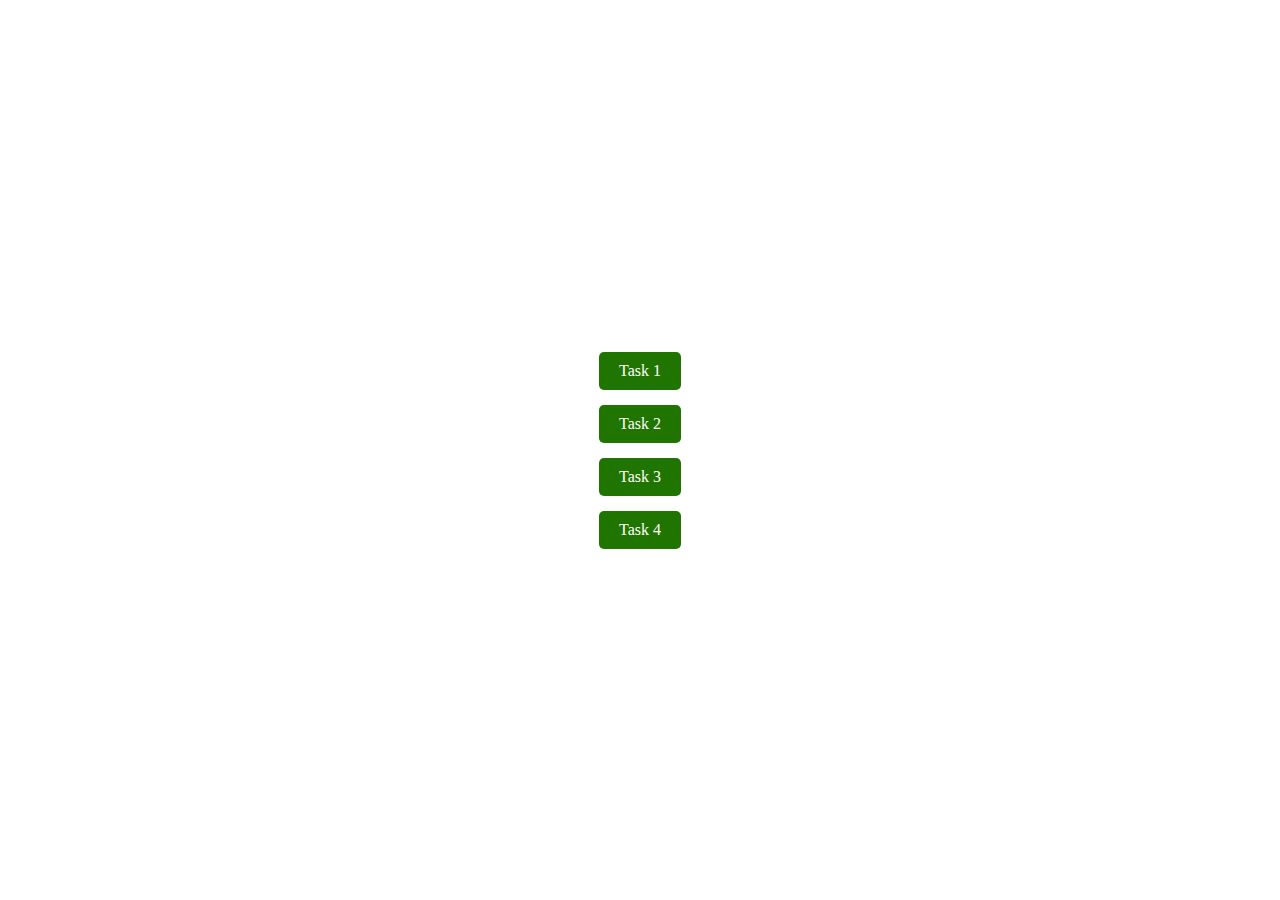
<file: task/index.html>
<!DOCTYPE html>
<html lang="en">
<head>
    <meta charset="UTF-8">
    <meta name="viewport" content="width=device-width, initial-scale=1.0">
    <title>Task Nav</title>
    <link rel="stylesheet" href="style.css">
</head>
<body>
    <div class="button-container">
        <a href="Task 1/index.html" class="task-button">Task 1</a>
        <a href="Task 2/index.html" class="task-button">Task 2</a>
        <a href="Task 3/index.html" class="task-button">Task 3</a>
        <a href="Task 4/index.html" class="task-button">Task 4</a>
    </div>
</body>
</html>
</file>
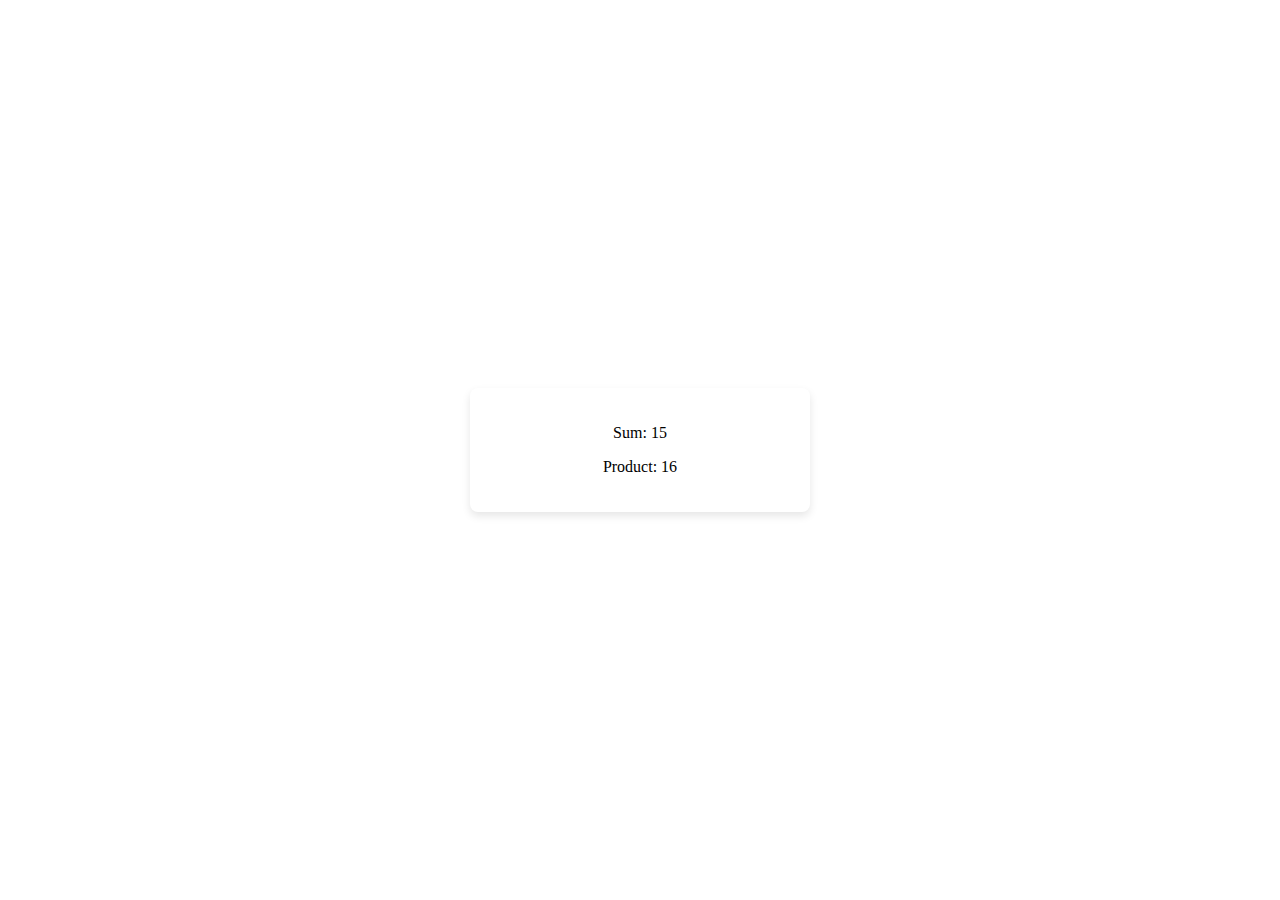
<file: task/Task 1/index.html>
<!DOCTYPE html>
<html lang="en">

<head>
    <meta charset="UTF-8">
    <meta name="viewport" content="width=device-width, initial-scale=1.0">
    <title>Task 1</title>
    <link rel="stylesheet" href="style.css" />
</head>

<body>

    <div id="centered-box"></div>

    <script src="script.js"></script>
</body>

</html>
</file>
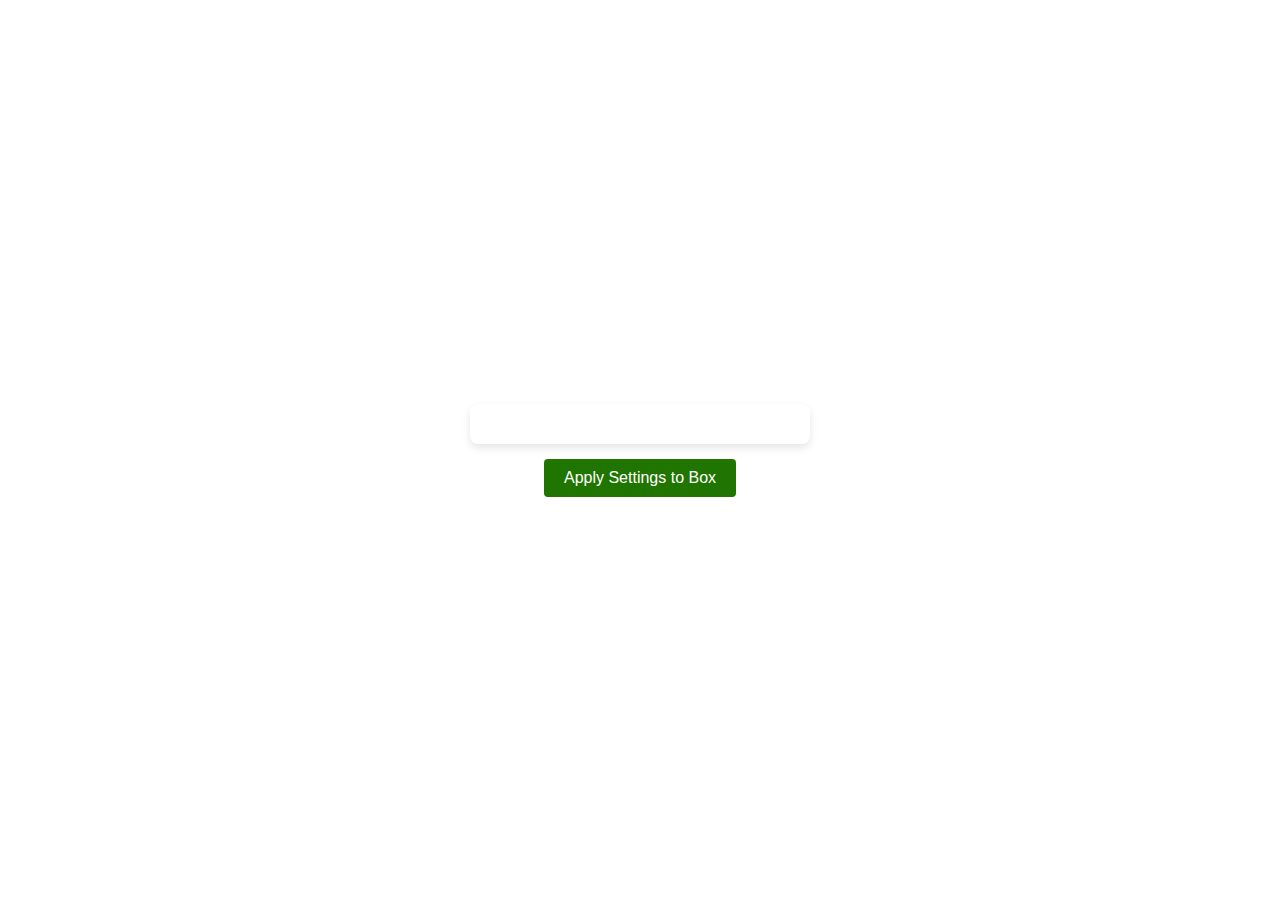
<file: task/Task 2/index.html>
<!DOCTYPE html>
<html lang="en">
<head>
    <meta charset="UTF-8">
    <meta name="viewport" content="width=device-width, initial-scale=1.0">
    <title>Task 2</title>
    <link rel="stylesheet" href="style.css" />
</head>
<body>

    <div id="centered-box"></div>
    
    <div class="button-container">
        <button onclick="applySettings(settings)" class="task-button">Apply Settings to Box</button>
    </div>

    <script src="script.js"></script>
</body>
</html>
</file>
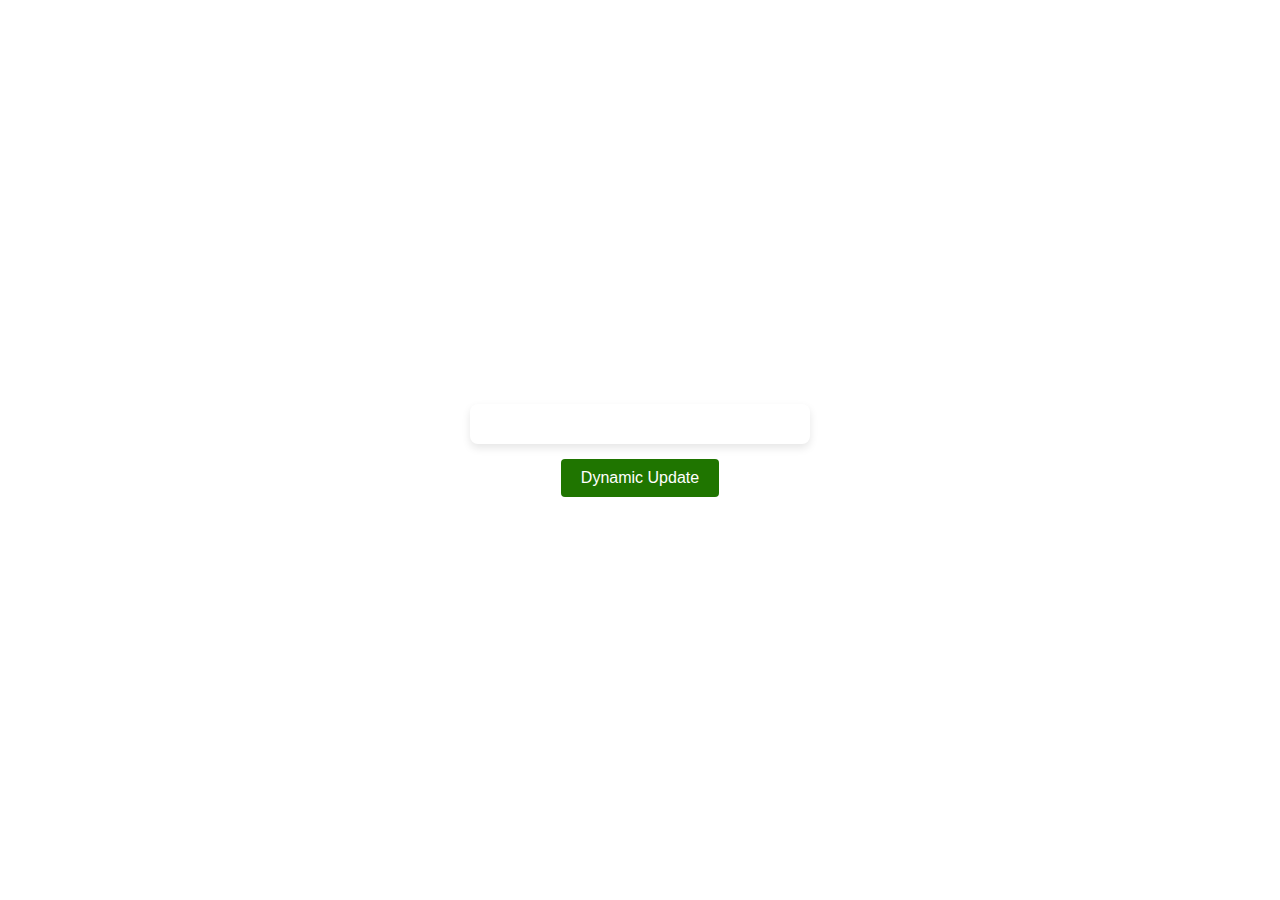
<file: task/Task 3/index.html>
<!DOCTYPE html>
<html lang="en">
<head>
    <meta charset="UTF-8">
    <meta name="viewport" content="width=device-width, initial-scale=1.0">
    <title>Task 3</title>
    <link rel="stylesheet" href="style.css" />
</head>
<body>

    <div id="centered-box"></div>
    
    <div class="button-container">
        <button onclick="updateContent()" class="task-button">Dynamic Update</button>
    </div>

    <script src="script.js"></script>
</body>
</html>
</file>
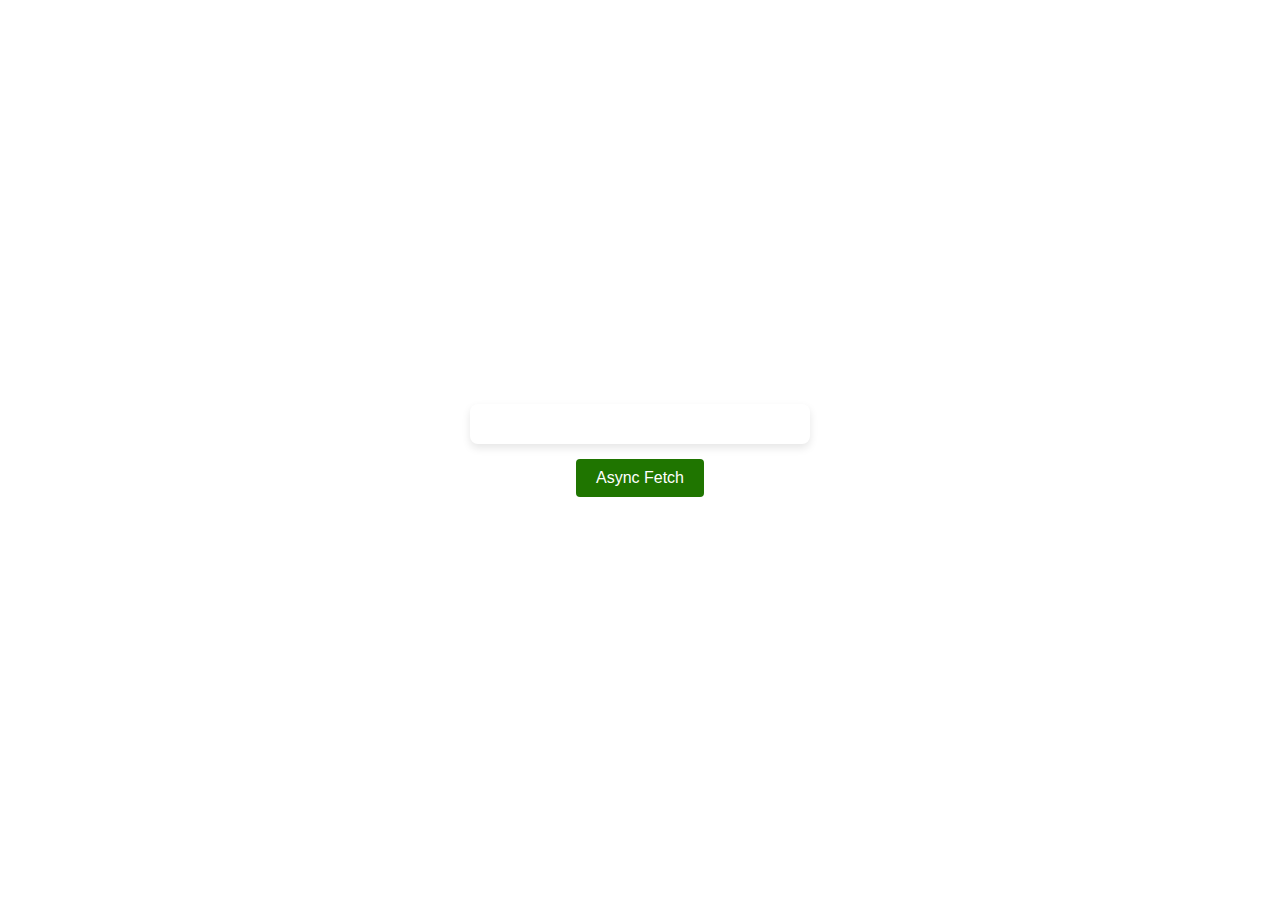
<file: task/Task 4/index.html>
<!DOCTYPE html>
<html lang="en">
<head>
    <meta charset="UTF-8">
    <meta name="viewport" content="width=device-width, initial-scale=1.0">
    <title>Task 4</title>
    <link rel="stylesheet" href="style.css" />
</head>
<body>

    <div id="centered-box"></div>
    <div class="button-container">
        <button onclick="fetchData()" class="task-button">Async Fetch</button>
    </div>

    <script src="script.js"></script>
</body>
</html>
</file>
<file: task/style.css>
body, html {
    display: flex;
    flex-direction: column;
    justify-content: center;
    align-items: center;
    height: 100vh;
}

.button-container {
    display: flex;
    flex-direction: column;
    gap: 15px;
}

.task-button {
    padding: 10px 20px;
    font-size: 16px;
    color: #fff;
    background-color: #1f7500;
    border-radius: 5px;
    cursor: pointer;
    text-align: center;
    text-decoration: none;
    transition: background-color 0.3s;
}

.task-button:hover {
    background-color: #1e7200ad;
}
</file>
<file: task/Task 1/style.css>
body, html {
    display: flex;
    align-items: center;
    justify-content: center;
    height: 100vh;
}

#centered-box {
    width: 300px;
    padding: 20px;
    background-color: white;
    border-radius: 8px;
    box-shadow: 0 4px 8px rgba(0, 0, 0, 0.1);
    text-align: center;
}

.start-task-button {
    background: linear-gradient(135deg, #6a11cb, #2575fc);
    box-shadow: 0 4px 6px rgba(0, 0, 0, 0.1);
    padding: 12px 25px;
    font-weight: bold;
    letter-spacing: 0.5px;
    transition: all 0.3s ease;
}
.start-task-button:hover {
    background: linear-gradient(135deg, #2575fc, #6a11cb);
    transform: translateY(-2px);
    box-shadow: 0 6px 8px rgba(0, 0, 0, 0.15);
}
</file>
<file: task/Task 2/style.css>
body, html {
    display: flex;
    flex-direction: column;
    align-items: center;
    justify-content: center;
    height: 100vh;
}

#centered-box {
    width: 300px;
    padding: 20px;
    background-color: white;
    border-radius: 8px;
    box-shadow: 0 4px 8px rgba(0, 0, 0, 0.1);
    text-align: center;
    margin-bottom: 15px;
}

.button-container {
    text-align: center;
}

.task-button {
    padding: 10px 20px;
    font-size: 16px;
    color: #fff;
    background-color: #1f7500;
    border: none;
    border-radius: 4px;
    cursor: pointer;
    transition: background-color 0.3s;
}

.task-button:hover {
    background-color: #1e7200ad;
}
</file>
<file: task/Task 3/style.css>
body, html {
    display: flex;
    flex-direction: column;
    align-items: center;
    justify-content: center;
    height: 100vh;
}

#centered-box {
    width: 300px;
    padding: 20px;
    background-color: white;
    border-radius: 8px;
    box-shadow: 0 4px 8px rgba(0, 0, 0, 0.1);
    text-align: center;
    margin-bottom: 15px;
}

.button-container {
    text-align: center;
}

.task-button {
    padding: 10px 20px;
    font-size: 16px;
    color: #fff;
    background-color: #1f7500;
    border: none;
    border-radius: 4px;
    cursor: pointer;
    transition: background-color 0.3s;
}

.task-button:hover {
    background-color: #1e7200ad;
}
</file>
<file: task/Task 4/style.css>
body, html {
    display: flex;
    flex-direction: column;
    align-items: center;
    justify-content: center;
    height: 100vh;
}

#centered-box {
    width: 300px;
    padding: 20px;
    background-color: white;
    border-radius: 8px;
    box-shadow: 0 4px 8px rgba(0, 0, 0, 0.1);
    text-align: center;
    margin-bottom: 15px;
}

.button-container {
    text-align: center;
}

.task-button {
    padding: 10px 20px;
    font-size: 16px;
    color: #fff;
    background-color: #1f7500;
    border: none;
    border-radius: 4px;
    cursor: pointer;
    transition: background-color 0.3s;
}

.task-button:hover {
    background-color: #1e7200ad;
}
</file>
